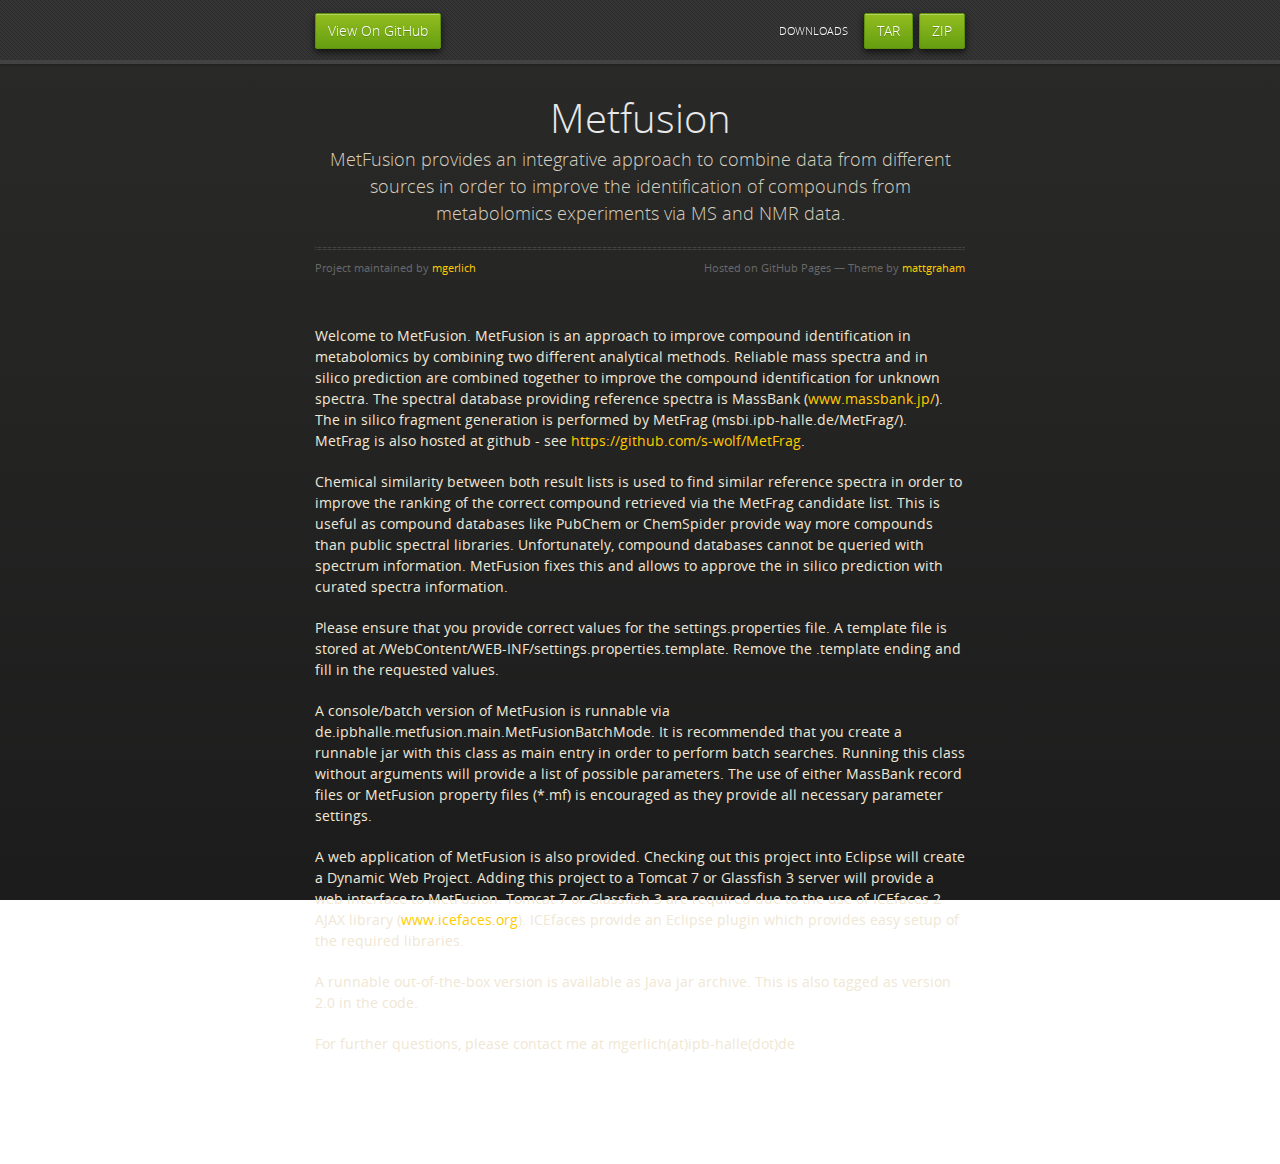
<file: index.html>
<!doctype html>
<html>
  <head>
    <meta charset="utf-8">
    <meta http-equiv="X-UA-Compatible" content="chrome=1">
    <title>Metfusion by mgerlich</title>
    <link rel="stylesheet" href="stylesheets/styles.css">
    <link rel="stylesheet" href="stylesheets/pygment_trac.css">
    <script src="https://ajax.googleapis.com/ajax/libs/jquery/1.7.1/jquery.min.js"></script>
    <script src="javascripts/respond.js"></script>
    <!--[if lt IE 9]>
      <script src="//html5shiv.googlecode.com/svn/trunk/html5.js"></script>
    <![endif]-->
    <!--[if lt IE 8]>
    <link rel="stylesheet" href="stylesheets/ie.css">
    <![endif]-->
    <meta name="viewport" content="width=device-width, initial-scale=1, user-scalable=no">

  </head>
  <body>
      <div id="header">
        <nav>
          <li class="fork"><a href="https://github.com/mgerlich/MetFusion">View On GitHub</a></li>
          <li class="downloads"><a href="https://github.com/mgerlich/MetFusion/zipball/master">ZIP</a></li>
          <li class="downloads"><a href="https://github.com/mgerlich/MetFusion/tarball/master">TAR</a></li>
          <li class="title">DOWNLOADS</li>
        </nav>
      </div><!-- end header -->

    <div class="wrapper">

      <section>
        <div id="title">
          <h1>Metfusion</h1>
          <p>MetFusion provides an integrative approach to combine data from different sources in order to improve the identification of compounds from metabolomics experiments via MS and NMR data.</p>
          <hr>
          <span class="credits left">Project maintained by <a href="https://github.com/mgerlich">mgerlich</a></span>
          <span class="credits right">Hosted on GitHub Pages &mdash; Theme by <a href="https://twitter.com/michigangraham">mattgraham</a></span>
        </div>

        <p>Welcome to MetFusion.
MetFusion is an approach to improve compound identification in metabolomics by combining two different analytical methods. Reliable mass spectra and in silico prediction 
are combined together to improve the compound identification for unknown spectra.
The spectral database providing reference spectra is MassBank (<a href="http://www.massbank.jp/">www.massbank.jp/</a>).
The in silico fragment generation is performed by MetFrag (msbi.ipb-halle.de/MetFrag/). MetFrag is also hosted at github - see <a href="https://github.com/s-wolf/MetFrag">https://github.com/s-wolf/MetFrag</a>.</p>

<p>Chemical similarity between both result lists is used to find similar reference spectra in order to improve the ranking of the correct compound retrieved via the 
MetFrag candidate list. This is useful as compound databases like PubChem or ChemSpider provide way more compounds than public spectral libraries. 
Unfortunately, compound databases cannot be queried with spectrum information. 
MetFusion fixes this and allows to approve the in silico prediction with curated spectra information.</p>

<p>Please ensure that you provide correct values for the settings.properties file. 
A template file is stored at /WebContent/WEB-INF/settings.properties.template. Remove the .template ending and fill in the requested values.</p>

<p>A console/batch version of MetFusion is runnable via de.ipbhalle.metfusion.main.MetFusionBatchMode. It is recommended that you create a runnable jar with this 
class as main entry in order to perform batch searches. Running this class without arguments will provide a list of possible parameters. The use of either 
MassBank record files or MetFusion property files (*.mf) is encouraged as they provide all necessary parameter settings.</p>

<p>A web application of MetFusion is also provided. Checking out this project into Eclipse will create a Dynamic Web Project. Adding this project to a Tomcat 7 
or Glassfish 3 server will provide a web interface to MetFusion. Tomcat 7 or Glassfish 3 are required due to the use of ICEfaces 2 AJAX library (<a href="http://www.icefaces.org">www.icefaces.org</a>).
ICEfaces provide an Eclipse plugin which provides easy setup of the required libraries.</p>

<p>A runnable out-of-the-box version is available as Java jar archive. This is also tagged as version 2.0 in the code.</p>

<p>For further questions, please contact me at
mgerlich(at)ipb-halle(dot)de</p>
      </section>

    </div>
    <!--[if !IE]><script>fixScale(document);</script><![endif]-->
    
  </body>
</html>
</file>
<file: stylesheets/styles.css>
@font-face {
  font-family: 'OpenSansLight';
  src: url("../fonts/OpenSans-Light-webfont.eot");
  src: url("../fonts/OpenSans-Light-webfont.eot?#iefix") format("embedded-opentype"), url("../fonts/OpenSans-Light-webfont.woff") format("woff"), url("../fonts/OpenSans-Light-webfont.ttf") format("truetype"), url("../fonts/OpenSans-Light-webfont.svg#OpenSansLight") format("svg");
  font-weight: normal;
  font-style: normal;
}

@font-face {
  font-family: 'OpenSansLightItalic';
  src: url("../fonts/OpenSans-LightItalic-webfont.eot");
  src: url("../fonts/OpenSans-LightItalic-webfont.eot?#iefix") format("embedded-opentype"), url("../fonts/OpenSans-LightItalic-webfont.woff") format("woff"), url("../fonts/OpenSans-LightItalic-webfont.ttf") format("truetype"), url("../fonts/OpenSans-LightItalic-webfont.svg#OpenSansLightItalic") format("svg");
  font-weight: normal;
  font-style: normal;
}

@font-face {
  font-family: 'OpenSansRegular';
  src: url("../fonts/OpenSans-Regular-webfont.eot");
  src: url("../fonts/OpenSans-Regular-webfont.eot?#iefix") format("embedded-opentype"), url("../fonts/OpenSans-Regular-webfont.woff") format("woff"), url("../fonts/OpenSans-Regular-webfont.ttf") format("truetype"), url("../fonts/OpenSans-Regular-webfont.svg#OpenSansRegular") format("svg");
  font-weight: normal;
  font-style: normal;
  -webkit-font-smoothing: antialiased;
}

@font-face {
  font-family: 'OpenSansItalic';
  src: url("../fonts/OpenSans-Italic-webfont.eot");
  src: url("../fonts/OpenSans-Italic-webfont.eot?#iefix") format("embedded-opentype"), url("../fonts/OpenSans-Italic-webfont.woff") format("woff"), url("../fonts/OpenSans-Italic-webfont.ttf") format("truetype"), url("../fonts/OpenSans-Italic-webfont.svg#OpenSansItalic") format("svg");
  font-weight: normal;
  font-style: normal;
  -webkit-font-smoothing: antialiased;
}

@font-face {
  font-family: 'OpenSansSemibold';
  src: url("../fonts/OpenSans-Semibold-webfont.eot");
  src: url("../fonts/OpenSans-Semibold-webfont.eot?#iefix") format("embedded-opentype"), url("../fonts/OpenSans-Semibold-webfont.woff") format("woff"), url("../fonts/OpenSans-Semibold-webfont.ttf") format("truetype"), url("../fonts/OpenSans-Semibold-webfont.svg#OpenSansSemibold") format("svg");
  font-weight: normal;
  font-style: normal;
  -webkit-font-smoothing: antialiased;
}

@font-face {
  font-family: 'OpenSansSemiboldItalic';
  src: url("../fonts/OpenSans-SemiboldItalic-webfont.eot");
  src: url("../fonts/OpenSans-SemiboldItalic-webfont.eot?#iefix") format("embedded-opentype"), url("../fonts/OpenSans-SemiboldItalic-webfont.woff") format("woff"), url("../fonts/OpenSans-SemiboldItalic-webfont.ttf") format("truetype"), url("../fonts/OpenSans-SemiboldItalic-webfont.svg#OpenSansSemiboldItalic") format("svg");
  font-weight: normal;
  font-style: normal;
  -webkit-font-smoothing: antialiased;
}

@font-face {
  font-family: 'OpenSansBold';
  src: url("../fonts/OpenSans-Bold-webfont.eot");
  src: url("../fonts/OpenSans-Bold-webfont.eot?#iefix") format("embedded-opentype"), url("../fonts/OpenSans-Bold-webfont.woff") format("woff"), url("../fonts/OpenSans-Bold-webfont.ttf") format("truetype"), url("../fonts/OpenSans-Bold-webfont.svg#OpenSansBold") format("svg");
  font-weight: normal;
  font-style: normal;
  -webkit-font-smoothing: antialiased;
}

@font-face {
  font-family: 'OpenSansBoldItalic';
  src: url("../fonts/OpenSans-BoldItalic-webfont.eot");
  src: url("../fonts/OpenSans-BoldItalic-webfont.eot?#iefix") format("embedded-opentype"), url("../fonts/OpenSans-BoldItalic-webfont.woff") format("woff"), url("../fonts/OpenSans-BoldItalic-webfont.ttf") format("truetype"), url("../fonts/OpenSans-BoldItalic-webfont.svg#OpenSansBoldItalic") format("svg");
  font-weight: normal;
  font-style: normal;
  -webkit-font-smoothing: antialiased;
}

/* normalize.css 2012-02-07T12:37 UTC - http://github.com/necolas/normalize.css */
/* =============================================================================
   HTML5 display definitions
   ========================================================================== */
/*
 * Corrects block display not defined in IE6/7/8/9 & FF3
 */
article,
aside,
details,
figcaption,
figure,
footer,
header,
hgroup,
nav,
section,
summary {
  display: block;
}

/*
 * Corrects inline-block display not defined in IE6/7/8/9 & FF3
 */
audio,
canvas,
video {
  display: inline-block;
  *display: inline;
  *zoom: 1;
}

/*
 * Prevents modern browsers from displaying 'audio' without controls
 */
audio:not([controls]) {
  display: none;
}

/*
 * Addresses styling for 'hidden' attribute not present in IE7/8/9, FF3, S4
 * Known issue: no IE6 support
 */
[hidden] {
  display: none;
}

/* =============================================================================
   Base
   ========================================================================== */
/*
 * 1. Corrects text resizing oddly in IE6/7 when body font-size is set using em units
 *    http://clagnut.com/blog/348/#c790
 * 2. Prevents iOS text size adjust after orientation change, without disabling user zoom
 *    www.456bereastreet.com/archive/201012/controlling_text_size_in_safari_for_ios_without_disabling_user_zoom/
 */
html {
  font-size: 100%;
  /* 1 */
  -webkit-text-size-adjust: 100%;
  /* 2 */
  -ms-text-size-adjust: 100%;
  /* 2 */
}

/*
 * Addresses font-family inconsistency between 'textarea' and other form elements.
 */
html,
button,
input,
select,
textarea {
  font-family: sans-serif;
}

/*
 * Addresses margins handled incorrectly in IE6/7
 */
body {
  margin: 0;
}

/* =============================================================================
   Links
   ========================================================================== */
/*
 * Addresses outline displayed oddly in Chrome
 */
a:focus {
  outline: thin dotted;
}

/*
 * Improves readability when focused and also mouse hovered in all browsers
 * people.opera.com/patrickl/experiments/keyboard/test
 */
a:hover,
a:active {
  outline: 0;
}

/* =============================================================================
   Typography
   ========================================================================== */
/*
 * Addresses font sizes and margins set differently in IE6/7
 * Addresses font sizes within 'section' and 'article' in FF4+, Chrome, S5
 */
h1 {
  font-size: 2em;
  margin: 0.67em 0;
}

h2 {
  font-size: 1.5em;
  margin: 0.83em 0;
}

h3 {
  font-size: 1.17em;
  margin: 1em 0;
}

h4 {
  font-size: 1em;
  margin: 1.33em 0;
}

h5 {
  font-size: 0.83em;
  margin: 1.67em 0;
}

h6 {
  font-size: 0.75em;
  margin: 2.33em 0;
}

/*
 * Addresses styling not present in IE7/8/9, S5, Chrome
 */
abbr[title] {
  border-bottom: 1px dotted;
}

/*
 * Addresses style set to 'bolder' in FF3+, S4/5, Chrome
*/
b,
strong {
  font-weight: bold;
}

blockquote {
  margin: 1em 40px;
}

/*
 * Addresses styling not present in S5, Chrome
 */
dfn {
  font-style: italic;
}

/*
 * Addresses styling not present in IE6/7/8/9
 */
mark {
  background: #ff0;
  color: #000;
}

/*
 * Addresses margins set differently in IE6/7
 */
p,
pre {
  margin: 1em 0;
}

/*
 * Corrects font family set oddly in IE6, S4/5, Chrome
 * en.wikipedia.org/wiki/User:Davidgothberg/Test59
 */
pre,
code,
kbd,
samp {
  font-family: monospace, serif;
  _font-family: 'courier new', monospace;
  font-size: 1em;
}

/*
 * 1. Addresses CSS quotes not supported in IE6/7
 * 2. Addresses quote property not supported in S4
 */
/* 1 */
q {
  quotes: none;
}

/* 2 */
q:before,
q:after {
  content: '';
  content: none;
}

small {
  font-size: 75%;
}

/*
 * Prevents sub and sup affecting line-height in all browsers
 * gist.github.com/413930
 */
sub,
sup {
  font-size: 75%;
  line-height: 0;
  position: relative;
  vertical-align: baseline;
}

sup {
  top: -0.5em;
}

sub {
  bottom: -0.25em;
}

/* =============================================================================
   Lists
   ========================================================================== */
/*
 * Addresses margins set differently in IE6/7
 */
dl,
menu,
ol,
ul {
  margin: 1em 0;
}

dd {
  margin: 0 0 0 40px;
}

/*
 * Addresses paddings set differently in IE6/7
 */
menu,
ol,
ul {
  padding: 0 0 0 40px;
}

/*
 * Corrects list images handled incorrectly in IE7
 */
nav ul,
nav ol {
  list-style: none;
  list-style-image: none;
}

/* =============================================================================
   Embedded content
   ========================================================================== */
/*
 * 1. Removes border when inside 'a' element in IE6/7/8/9, FF3
 * 2. Improves image quality when scaled in IE7
 *    code.flickr.com/blog/2008/11/12/on-ui-quality-the-little-things-client-side-image-resizing/
 */
img {
  border: 0;
  /* 1 */
  -ms-interpolation-mode: bicubic;
  /* 2 */
}

/*
 * Corrects overflow displayed oddly in IE9
 */
svg:not(:root) {
  overflow: hidden;
}

/* =============================================================================
   Figures
   ========================================================================== */
/*
 * Addresses margin not present in IE6/7/8/9, S5, O11
 */
figure {
  margin: 0;
}

/* =============================================================================
   Forms
   ========================================================================== */
/*
 * Corrects margin displayed oddly in IE6/7
 */
form {
  margin: 0;
}

/*
 * Define consistent border, margin, and padding
 */
fieldset {
  border: 1px solid #c0c0c0;
  margin: 0 2px;
  padding: 0.35em 0.625em 0.75em;
}

/*
 * 1. Corrects color not being inherited in IE6/7/8/9
 * 2. Corrects text not wrapping in FF3 
 * 3. Corrects alignment displayed oddly in IE6/7
 */
legend {
  border: 0;
  /* 1 */
  padding: 0;
  white-space: normal;
  /* 2 */
  *margin-left: -7px;
  /* 3 */
}

/*
 * 1. Corrects font size not being inherited in all browsers
 * 2. Addresses margins set differently in IE6/7, FF3+, S5, Chrome
 * 3. Improves appearance and consistency in all browsers
 */
button,
input,
select,
textarea {
  font-size: 100%;
  /* 1 */
  margin: 0;
  /* 2 */
  vertical-align: baseline;
  /* 3 */
  *vertical-align: middle;
  /* 3 */
}

/*
 * Addresses FF3/4 setting line-height on 'input' using !important in the UA stylesheet
 */
button,
input {
  line-height: normal;
  /* 1 */
}

/*
 * 1. Improves usability and consistency of cursor style between image-type 'input' and others
 * 2. Corrects inability to style clickable 'input' types in iOS
 * 3. Removes inner spacing in IE7 without affecting normal text inputs
 *    Known issue: inner spacing remains in IE6
 */
button,
input[type="button"],
input[type="reset"],
input[type="submit"] {
  cursor: pointer;
  /* 1 */
  -webkit-appearance: button;
  /* 2 */
  *overflow: visible;
  /* 3 */
}

/*
 * Re-set default cursor for disabled elements
 */
button[disabled],
input[disabled] {
  cursor: default;
}

/*
 * 1. Addresses box sizing set to content-box in IE8/9
 * 2. Removes excess padding in IE8/9
 * 3. Removes excess padding in IE7
      Known issue: excess padding remains in IE6
 */
input[type="checkbox"],
input[type="radio"] {
  box-sizing: border-box;
  /* 1 */
  padding: 0;
  /* 2 */
  *height: 13px;
  /* 3 */
  *width: 13px;
  /* 3 */
}

/*
 * 1. Addresses appearance set to searchfield in S5, Chrome
 * 2. Addresses box-sizing set to border-box in S5, Chrome (include -moz to future-proof)
 */
input[type="search"] {
  -webkit-appearance: textfield;
  /* 1 */
  -moz-box-sizing: content-box;
  -webkit-box-sizing: content-box;
  /* 2 */
  box-sizing: content-box;
}

/*
 * Removes inner padding and search cancel button in S5, Chrome on OS X
 */
input[type="search"]::-webkit-search-decoration,
input[type="search"]::-webkit-search-cancel-button {
  -webkit-appearance: none;
}

/*
 * Removes inner padding and border in FF3+
 * www.sitepen.com/blog/2008/05/14/the-devils-in-the-details-fixing-dojos-toolbar-buttons/
 */
button::-moz-focus-inner,
input::-moz-focus-inner {
  border: 0;
  padding: 0;
}

/*
 * 1. Removes default vertical scrollbar in IE6/7/8/9
 * 2. Improves readability and alignment in all browsers
 */
textarea {
  overflow: auto;
  /* 1 */
  vertical-align: top;
  /* 2 */
}

/* =============================================================================
   Tables
   ========================================================================== */
/*
 * Remove most spacing between table cells
 */
table {
  border-collapse: collapse;
  border-spacing: 0;
}

body {
  padding: 0px 0 20px 0px;
  margin: 0px;
  font: 14px/1.5 "OpenSansRegular", "Helvetica Neue", Helvetica, Arial, sans-serif;
  color: #f0e7d5;
  font-weight: normal;
  background: #252525;
  background-attachment: fixed !important;
  background: -webkit-gradient(linear, 50% 0%, 50% 100%, color-stop(0%, #2a2a29), color-stop(100%, #1c1c1c));
  background: -webkit-linear-gradient(#2a2a29, #1c1c1c);
  background: -moz-linear-gradient(#2a2a29, #1c1c1c);
  background: -o-linear-gradient(#2a2a29, #1c1c1c);
  background: -ms-linear-gradient(#2a2a29, #1c1c1c);
  background: linear-gradient(#2a2a29, #1c1c1c);
}

h1, h2, h3, h4, h5, h6 {
  color: #e8e8e8;
  margin: 0 0 10px;
  font-family: 'OpenSansRegular', "Helvetica Neue", Helvetica, Arial, sans-serif;
  font-weight: normal;
}

p, ul, ol, table, pre, dl {
  margin: 0 0 20px;
}

h1, h2, h3 {
  line-height: 1.1;
}

h1 {
  font-size: 28px;
}

h2 {
  font-size: 24px;
}

h4, h5, h6 {
  color: #e8e8e8;
}

h3 {
  font-size: 18px;
  line-height: 24px;
  font-family: 'OpenSansRegular', "Helvetica Neue", Helvetica, Arial, sans-serif !important;
  font-weight: normal;
  color: #b6b6b6;
}

a {
  color: #ffcc00;
  font-weight: 400;
  text-decoration: none;
}
a:hover {
  color: #ffeb9b;
}

a small {
  font-size: 11px;
  color: #666;
  margin-top: -0.6em;
  display: block;
}

ul {
  list-style-image: url("../images/bullet.png");
}

strong {
  font-family: 'OpenSansBold', "Helvetica Neue", Helvetica, Arial, sans-serif !important;
  font-weight: normal;
}

.wrapper {
  max-width: 650px;
  margin: 0 auto;
  position: relative;
  padding: 0 20px;
}

section img {
  max-width: 100%;
}

blockquote {
  border-left: 3px solid #ffcc00;
  margin: 0;
  padding: 0 0 0 20px;
  font-style: italic;
}

code {
  font-family: "Lucida Sans", Monaco, Bitstream Vera Sans Mono, Lucida Console, Terminal;
  color: #efefef;
  font-size: 13px;
  margin: 0 4px;
  padding: 4px 6px;
  -moz-border-radius: 2px;
  -webkit-border-radius: 2px;
  -o-border-radius: 2px;
  -ms-border-radius: 2px;
  -khtml-border-radius: 2px;
  border-radius: 2px;
}

pre {
  padding: 8px 15px;
  background: #191919;
  -moz-border-radius: 2px;
  -webkit-border-radius: 2px;
  -o-border-radius: 2px;
  -ms-border-radius: 2px;
  -khtml-border-radius: 2px;
  border-radius: 2px;
  border: 1px solid #121212;
  -moz-box-shadow: inset 0 1px 3px rgba(0, 0, 0, 0.3);
  -webkit-box-shadow: inset 0 1px 3px rgba(0, 0, 0, 0.3);
  -o-box-shadow: inset 0 1px 3px rgba(0, 0, 0, 0.3);
  box-shadow: inset 0 1px 3px rgba(0, 0, 0, 0.3);
  overflow: auto;
  overflow-y: hidden;
}
pre code {
  color: #efefef;
  text-shadow: 0px 1px 0px #000;
  margin: 0;
  padding: 0;
}

table {
  width: 100%;
  border-collapse: collapse;
}

th {
  text-align: left;
  padding: 5px 10px;
  border-bottom: 1px solid #434343;
  color: #b6b6b6;
  font-family: 'OpenSansSemibold', "Helvetica Neue", Helvetica, Arial, sans-serif !important;
  font-weight: normal;
}

td {
  text-align: left;
  padding: 5px 10px;
  border-bottom: 1px solid #434343;
}

hr {
  border: 0;
  outline: none;
  height: 3px;
  background: transparent url("../images/hr.gif") center center repeat-x;
  margin: 0 0 20px;
}

dt {
  color: #F0E7D5;
  font-family: 'OpenSansSemibold', "Helvetica Neue", Helvetica, Arial, sans-serif !important;
  font-weight: normal;
}

#header {
  z-index: 100;
  left: 0;
  top: 0px;
  height: 60px;
  width: 100%;
  position: fixed;
  background: url(../images/nav-bg.gif) #353535;
  border-bottom: 4px solid #434343;
  -moz-box-shadow: 0px 1px 3px rgba(0, 0, 0, 0.25);
  -webkit-box-shadow: 0px 1px 3px rgba(0, 0, 0, 0.25);
  -o-box-shadow: 0px 1px 3px rgba(0, 0, 0, 0.25);
  box-shadow: 0px 1px 3px rgba(0, 0, 0, 0.25);
}
#header nav {
  max-width: 650px;
  margin: 0 auto;
  padding: 0 10px;
  background: blue;
  margin: 6px auto;
}
#header nav li {
  font-family: 'OpenSansLight', "Helvetica Neue", Helvetica, Arial, sans-serif;
  font-weight: normal;
  list-style: none;
  display: inline;
  color: white;
  line-height: 50px;
  text-shadow: 0px 1px 0px rgba(0, 0, 0, 0.2);
  font-size: 14px;
}
#header nav li a {
  color: white;
  border: 1px solid #5d910b;
  background: -webkit-gradient(linear, 50% 0%, 50% 100%, color-stop(0%, #93bd20), color-stop(100%, #659e10));
  background: -webkit-linear-gradient(#93bd20, #659e10);
  background: -moz-linear-gradient(#93bd20, #659e10);
  background: -o-linear-gradient(#93bd20, #659e10);
  background: -ms-linear-gradient(#93bd20, #659e10);
  background: linear-gradient(#93bd20, #659e10);
  -moz-border-radius: 2px;
  -webkit-border-radius: 2px;
  -o-border-radius: 2px;
  -ms-border-radius: 2px;
  -khtml-border-radius: 2px;
  border-radius: 2px;
  -moz-box-shadow: inset 0px 1px 0px rgba(255, 255, 255, 0.3), 0px 3px 7px rgba(0, 0, 0, 0.7);
  -webkit-box-shadow: inset 0px 1px 0px rgba(255, 255, 255, 0.3), 0px 3px 7px rgba(0, 0, 0, 0.7);
  -o-box-shadow: inset 0px 1px 0px rgba(255, 255, 255, 0.3), 0px 3px 7px rgba(0, 0, 0, 0.7);
  box-shadow: inset 0px 1px 0px rgba(255, 255, 255, 0.3), 0px 3px 7px rgba(0, 0, 0, 0.7);
  background-color: #93bd20;
  padding: 10px 12px;
  margin-top: 6px;
  line-height: 14px;
  font-size: 14px;
  display: inline-block;
  text-align: center;
}
#header nav li a:hover {
  background: -webkit-gradient(linear, 50% 0%, 50% 100%, color-stop(0%, #749619), color-stop(100%, #527f0e));
  background: -webkit-linear-gradient(#749619, #527f0e);
  background: -moz-linear-gradient(#749619, #527f0e);
  background: -o-linear-gradient(#749619, #527f0e);
  background: -ms-linear-gradient(#749619, #527f0e);
  background: linear-gradient(#749619, #527f0e);
  background-color: #659e10;
  border: 1px solid #527f0e;
  -moz-box-shadow: inset 0px 1px 1px rgba(0, 0, 0, 0.2), 0px 1px 0px rgba(0, 0, 0, 0);
  -webkit-box-shadow: inset 0px 1px 1px rgba(0, 0, 0, 0.2), 0px 1px 0px rgba(0, 0, 0, 0);
  -o-box-shadow: inset 0px 1px 1px rgba(0, 0, 0, 0.2), 0px 1px 0px rgba(0, 0, 0, 0);
  box-shadow: inset 0px 1px 1px rgba(0, 0, 0, 0.2), 0px 1px 0px rgba(0, 0, 0, 0);
}
#header nav li.fork {
  float: left;
  margin-left: 0px;
}
#header nav li.downloads {
  float: right;
  margin-left: 6px;
}
#header nav li.title {
  float: right;
  margin-right: 10px;
  font-size: 11px;
}

section {
  max-width: 650px;
  padding: 30px 0px 50px 0px;
  margin: 20px 0;
  margin-top: 70px;
}
section #title {
  border: 0;
  outline: none;
  margin: 0 0 50px 0;
  padding: 0 0 5px 0;
}
section #title h1 {
  font-family: 'OpenSansLight', "Helvetica Neue", Helvetica, Arial, sans-serif;
  font-weight: normal;
  font-size: 40px;
  text-align: center;
  line-height: 36px;
}
section #title p {
  color: #d7cfbe;
  font-family: 'OpenSansLight', "Helvetica Neue", Helvetica, Arial, sans-serif;
  font-weight: normal;
  font-size: 18px;
  text-align: center;
}
section #title .credits {
  font-size: 11px;
  font-family: 'OpenSansRegular', "Helvetica Neue", Helvetica, Arial, sans-serif;
  font-weight: normal;
  color: #696969;
  margin-top: -10px;
}
section #title .credits.left {
  float: left;
}
section #title .credits.right {
  float: right;
}

@media print, screen and (max-width: 720px) {
  #title .credits {
    display: block;
    width: 100%;
    line-height: 30px;
    text-align: center;
  }
  #title .credits .left {
    float: none;
    display: block;
  }
  #title .credits .right {
    float: none;
    display: block;
  }
}
@media print, screen and (max-width: 480px) {
  #header {
    margin-top: -20px;
  }

  section {
    margin-top: 40px;
  }

  nav {
    display: none;
  }
}
</file>
<file: stylesheets/pygment_trac.css>
.highlight .hll { background-color: #404040 }
.highlight  { color: #d0d0d0 }
.highlight .c { color: #999999; font-style: italic } /* Comment */
.highlight .err { color: #a61717; background-color: #e3d2d2 } /* Error */
.highlight .g { color: #d0d0d0 } /* Generic */
.highlight .k { color: #6ab825; font-weight: normal } /* Keyword */
.highlight .l { color: #d0d0d0 } /* Literal */
.highlight .n { color: #d0d0d0 } /* Name */
.highlight .o { color: #d0d0d0 } /* Operator */
.highlight .x { color: #d0d0d0 } /* Other */
.highlight .p { color: #d0d0d0 } /* Punctuation */
.highlight .cm { color: #999999; font-style: italic } /* Comment.Multiline */
.highlight .cp { color: #cd2828; font-weight: normal } /* Comment.Preproc */
.highlight .c1 { color: #999999; font-style: italic } /* Comment.Single */
.highlight .cs { color: #e50808; font-weight: normal; background-color: #520000 } /* Comment.Special */
.highlight .gd { color: #d22323 } /* Generic.Deleted */
.highlight .ge { color: #d0d0d0; font-style: italic } /* Generic.Emph */
.highlight .gr { color: #d22323 } /* Generic.Error */
.highlight .gh { color: #ffffff; font-weight: normal } /* Generic.Heading */
.highlight .gi { color: #589819 } /* Generic.Inserted */
.highlight .go { color: #cccccc } /* Generic.Output */
.highlight .gp { color: #aaaaaa } /* Generic.Prompt */
.highlight .gs { color: #d0d0d0; font-weight: normal } /* Generic.Strong */
.highlight .gu { color: #ffffff; text-decoration: underline } /* Generic.Subheading */
.highlight .gt { color: #d22323 } /* Generic.Traceback */
.highlight .kc { color: #6ab825; font-weight: normal } /* Keyword.Constant */
.highlight .kd { color: #6ab825; font-weight: normal } /* Keyword.Declaration */
.highlight .kn { color: #6ab825; font-weight: normal } /* Keyword.Namespace */
.highlight .kp { color: #6ab825 } /* Keyword.Pseudo */
.highlight .kr { color: #6ab825; font-weight: normal } /* Keyword.Reserved */
.highlight .kt { color: #6ab825; font-weight: normal } /* Keyword.Type */
.highlight .ld { color: #d0d0d0 } /* Literal.Date */
.highlight .m { color: #3677a9 } /* Literal.Number */
.highlight .s { color: #9dd5f1 } /* Literal.String */
.highlight .na { color: #bbbbbb } /* Name.Attribute */
.highlight .nb { color: #24909d } /* Name.Builtin */
.highlight .nc { color: #447fcf; text-decoration: underline } /* Name.Class */
.highlight .no { color: #40ffff } /* Name.Constant */
.highlight .nd { color: #ffa500 } /* Name.Decorator */
.highlight .ni { color: #d0d0d0 } /* Name.Entity */
.highlight .ne { color: #bbbbbb } /* Name.Exception */
.highlight .nf { color: #447fcf } /* Name.Function */
.highlight .nl { color: #d0d0d0 } /* Name.Label */
.highlight .nn { color: #447fcf; text-decoration: underline } /* Name.Namespace */
.highlight .nx { color: #d0d0d0 } /* Name.Other */
.highlight .py { color: #d0d0d0 } /* Name.Property */
.highlight .nt { color: #6ab825;} /* Name.Tag */
.highlight .nv { color: #40ffff } /* Name.Variable */
.highlight .ow { color: #6ab825; font-weight: normal } /* Operator.Word */
.highlight .w { color: #666666 } /* Text.Whitespace */
.highlight .mf { color: #3677a9 } /* Literal.Number.Float */
.highlight .mh { color: #3677a9 } /* Literal.Number.Hex */
.highlight .mi { color: #3677a9 } /* Literal.Number.Integer */
.highlight .mo { color: #3677a9 } /* Literal.Number.Oct */
.highlight .sb { color: #9dd5f1 } /* Literal.String.Backtick */
.highlight .sc { color: #9dd5f1 } /* Literal.String.Char */
.highlight .sd { color: #9dd5f1 } /* Literal.String.Doc */
.highlight .s2 { color: #9dd5f1 } /* Literal.String.Double */
.highlight .se { color: #9dd5f1 } /* Literal.String.Escape */
.highlight .sh { color: #9dd5f1 } /* Literal.String.Heredoc */
.highlight .si { color: #9dd5f1 } /* Literal.String.Interpol */
.highlight .sx { color: #ffa500 } /* Literal.String.Other */
.highlight .sr { color: #9dd5f1 } /* Literal.String.Regex */
.highlight .s1 { color: #9dd5f1 } /* Literal.String.Single */
.highlight .ss { color: #9dd5f1 } /* Literal.String.Symbol */
.highlight .bp { color: #24909d } /* Name.Builtin.Pseudo */
.highlight .vc { color: #40ffff } /* Name.Variable.Class */
.highlight .vg { color: #40ffff } /* Name.Variable.Global */
.highlight .vi { color: #40ffff } /* Name.Variable.Instance */
.highlight .il { color: #3677a9 } /* Literal.Number.Integer.Long */
</file>
<file: stylesheets/ie.css>
nav {
  display: none;
}
</file>
